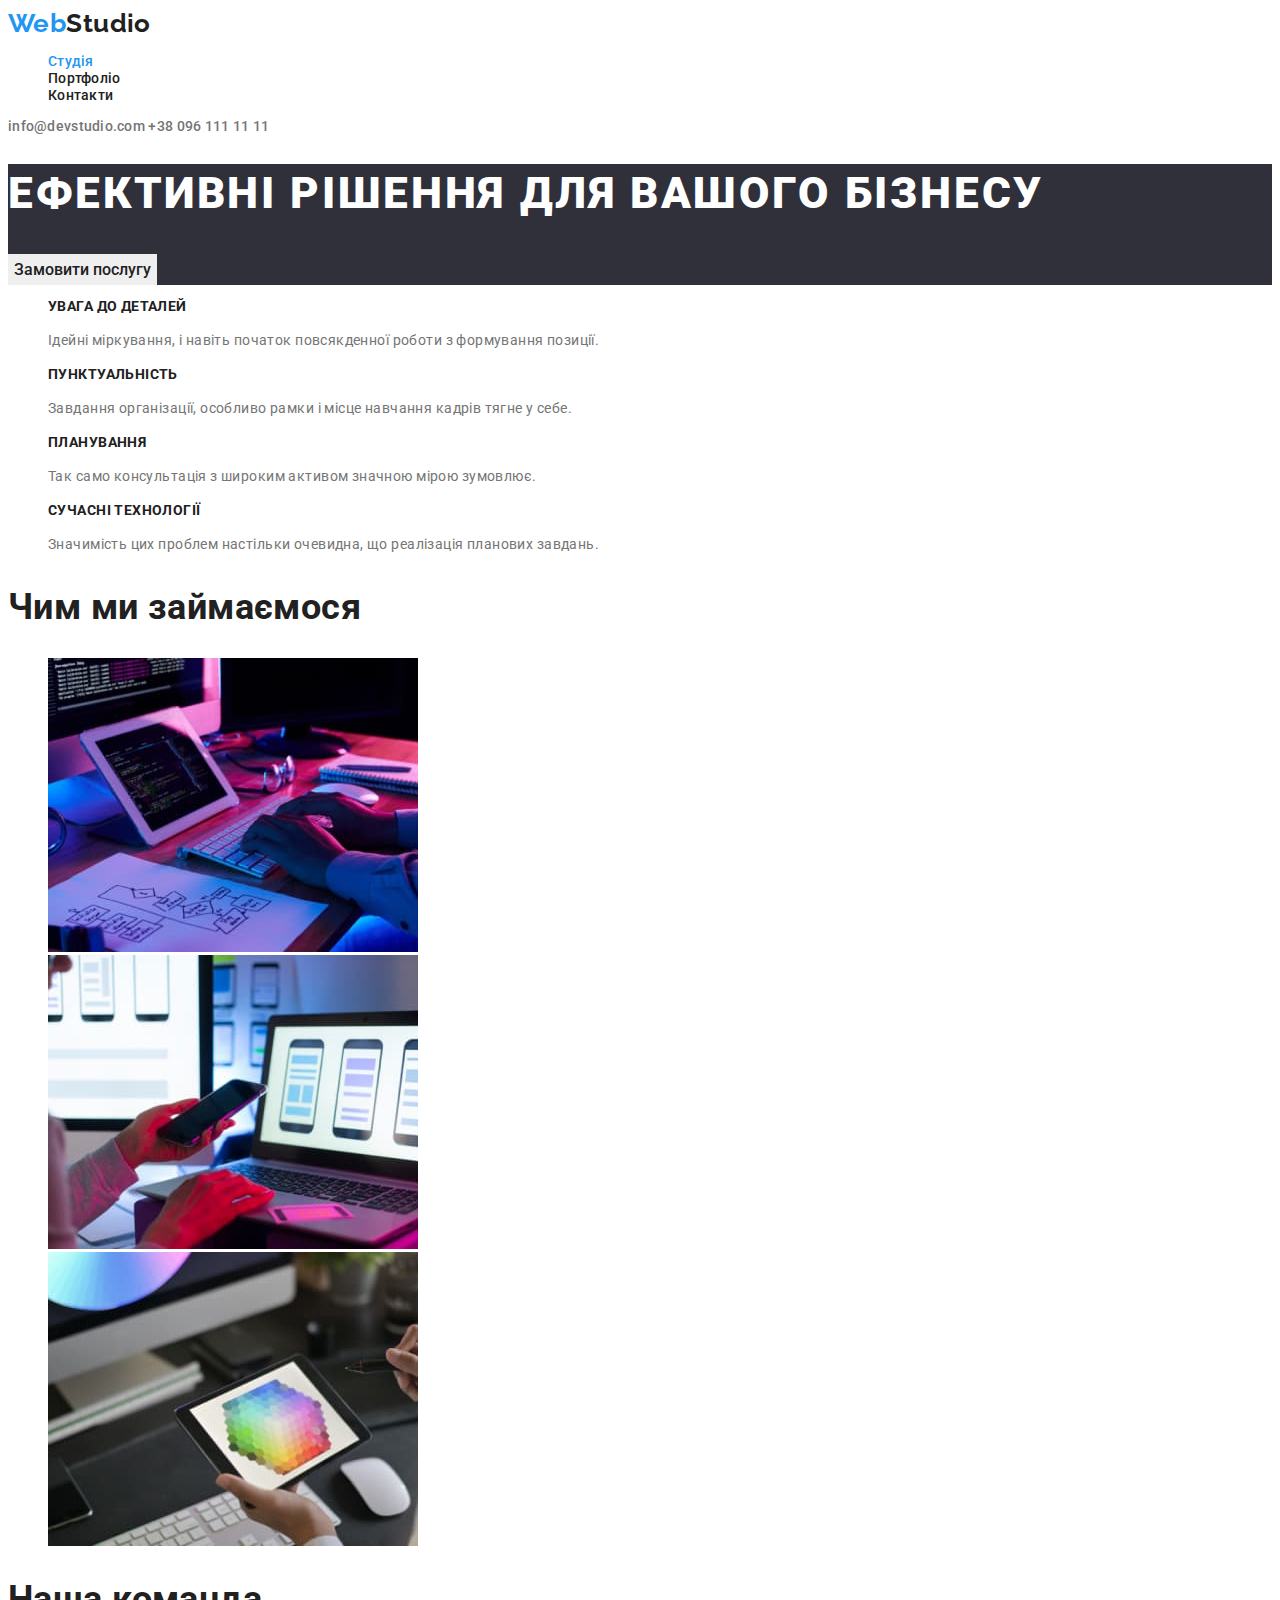
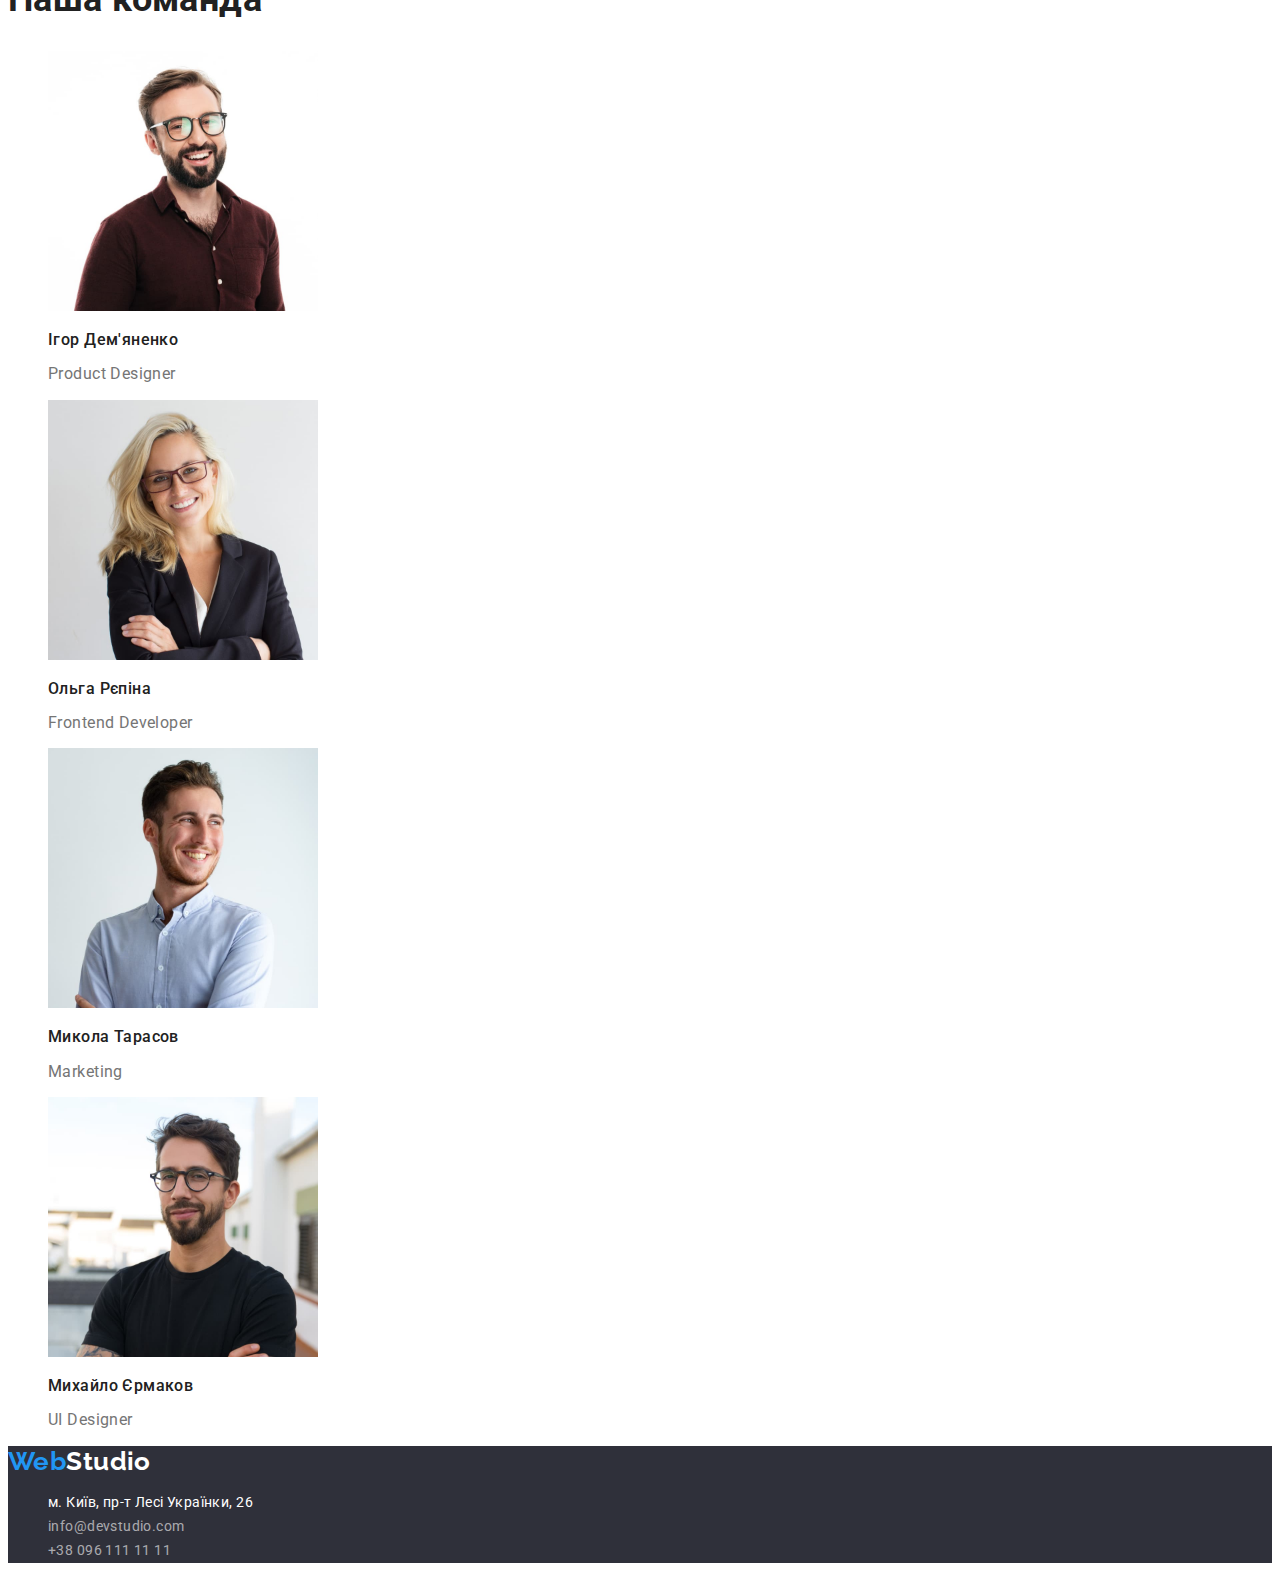
<file: index.html>
<!DOCTYPE html>
    <html lang="uk"> 
        <head>
            <meta charset="UTF-8" />
            <meta http-equiv="X-UA-Compatible" content="IE=edge" />
            <meta name="viewport" content="width=device-width, initial-scale=1.0" />
            <meta name="description" content="WebStudio" />
            <title>WebStudio</title>

            <link rel="preconnect" href="https://fonts.googleapis.com">
            <link rel="preconnect" href="https://fonts.gstatic.com" crossorigin>
            <link href="https://fonts.googleapis.com/css2?family=Raleway:wght@700&family=Roboto:wght@400;500;700;900&display=swap"
                rel="stylesheet">

            <link rel="stylesheet" href="./css/styles.css" />
        </head>        
        <body class="page">
            <header class="header">
                <nav class="nav">
                    <a class="link-header" href="./index.html" target="_blank" rel="noopener noreferrer"><span class="span-header">Web</span>Studio</a>
                        <ul class="link-main-list">
                            <li class="link-list">
                                <a class="link-main current" href="./index.html" target="_blank" rel="noopener noreferrer">Студія</a>
                            </li>
                            <li class="link-list">
                                <a class="link-submain" href="./portfolio.html" target="_blank" rel="noopener noreferrer">Портфоліо</a>
                            </li>
                            <li class="link-list">
                                <a class="link-subsubmain" href="" target="_blank" rel="noopener noreferrer">Контакти</a>
                            </li>
                        </ul>
                            <div class="group">
                                <a class="link" href="mailto:info@devstudio.com">info@devstudio.com</a>
                                <a class="sublink" href="tel:++380961111111">+38 096 111 11 11</a>
                            </div>
                </nav>
            </header>
        <main>
            <section class="hero-main">
                <h1 class="hero-main-title">Ефективні рішення для вашого бізнесу</h1>
                    <button class="hero-btn" type="button">Замовити послугу</button>
            </section>
            <section class="section-hero">
                <h2 hidden class="section-hero-title">Перелік переваг WebStudio</h2>
                <ul class="section-hero-list">
                    <li class="section-hero-item">
                        <h3 class="section-hero-subtitle">Увага до деталей</h3>
                        <p class="section-hero-text">Ідейні міркування, і навіть початок повсякденної роботи з формування позиції.</p>
                    </li>
                    <li class="section-hero-item">
                        <h3 class="section-hero-subtitle">Пунктуальність</h3>
                        <p class="section-hero-text">Завдання організації, особливо рамки і місце навчання кадрів тягне у себе.</p>
                    </li>
                    <li class="section-hero-item">
                        <h3 class="section-hero-subtitle">Планування</h3>
                        <p class="section-hero-text">Так само консультація з широким активом значною мірою зумовлює.</p>
                    </li>
                    <li class="section-hero-item">
                        <h3 class="section-hero-subtitle">Сучасні технології</h3>
                        <p class="section-hero-text">Значимість цих проблем настільки очевидна, що реалізація планових завдань.</p>
                    </li>
                </ul>
            </section>
            <section>
                <h2 class="section-title">Чим ми займаємося</h2>
                <ul class="list">
                    <li class="list-item">
                        <img class="img" src="./images/tablet.jpg" alt="Tablet" width="370" height="294" />
                    </li>
                    <li class="list-item">
                        <img class="img" src="./images/notebook.jpg" alt="Notebook" width="370" height="294" />
                    </li>
                    <li class="list-item">
                        <img class="img" src="./images/tablet-2.jpg" alt="Tablet-2" width="370" height="294" />
                    </li>
                </ul>
            </section>
            <section>
                <h2 class="section-title">Наша команда</h2>
                <ul class="list">
                    <li class="list-item">
                        <img class="img" src="./images/product-designer.jpg" alt="Product Designer" width="270" height="260" />
                        <h3 class="team-name">Ігор Дем'яненко</h3>
                        <p class="team-position">Product Designer</p>
                    </li>
                    <li class="list-item">
                        <img class="img" src="./images/frontend-developer.jpg" alt="Frontend Developer" width="270" height="260" />
                        <h3 class="team-name">Ольга Рєпіна</h3>
                        <p class="team-position">Frontend Developer</p>
                    </li>
                    <li class="list-item">
                        <img class="img" src="./images/marketing.jpg" alt="Marketing" width="270" height="260" />
                        <h3 class="team-name">Микола Тарасов</h3>
                        <p class="team-position">Marketing</p>
                    </li>
                    <li class="list-item">
                        <img class="img" src="./images/ui-designer.jpg" alt="UI Designer" width="270" height="260" />
                        <h3 class="team-name">Михайло Єрмаков</h3>
                        <p class="team-position">UI Designer</p>
                    </li>
                </ul>
            </section>
        </main>
        <footer class="footer">
            <a class="link-footer" href="./index.html" target="_blank" rel="noopener noreferrer"><span class="span-footer">Web</span>Studio</a>
            <address class="contacts-adress">
                <ul class="list-footer">
                    <li class="list-item">
                        <a class="link-map" href="https://goo.gl/maps/ZnZHbX39ZZnHWCeP8" target="_blank" rel="noopener no referrer">м. Київ, пр-т Лесі Українки, 26
                        </a>
                    </li>
                    <li class="list-item">
                        <a class="link-mail" href="mailto:info@devstudio.com">info@devstudio.com</a>
                    </li>
                    <li class="list-item">
                        <a class="link-tel" href="tel:+380961111111">+38 096 111 11 11</a>
                    </li>
                </ul>
            </address>
        </footer>
        </body>
    </html>
</file>
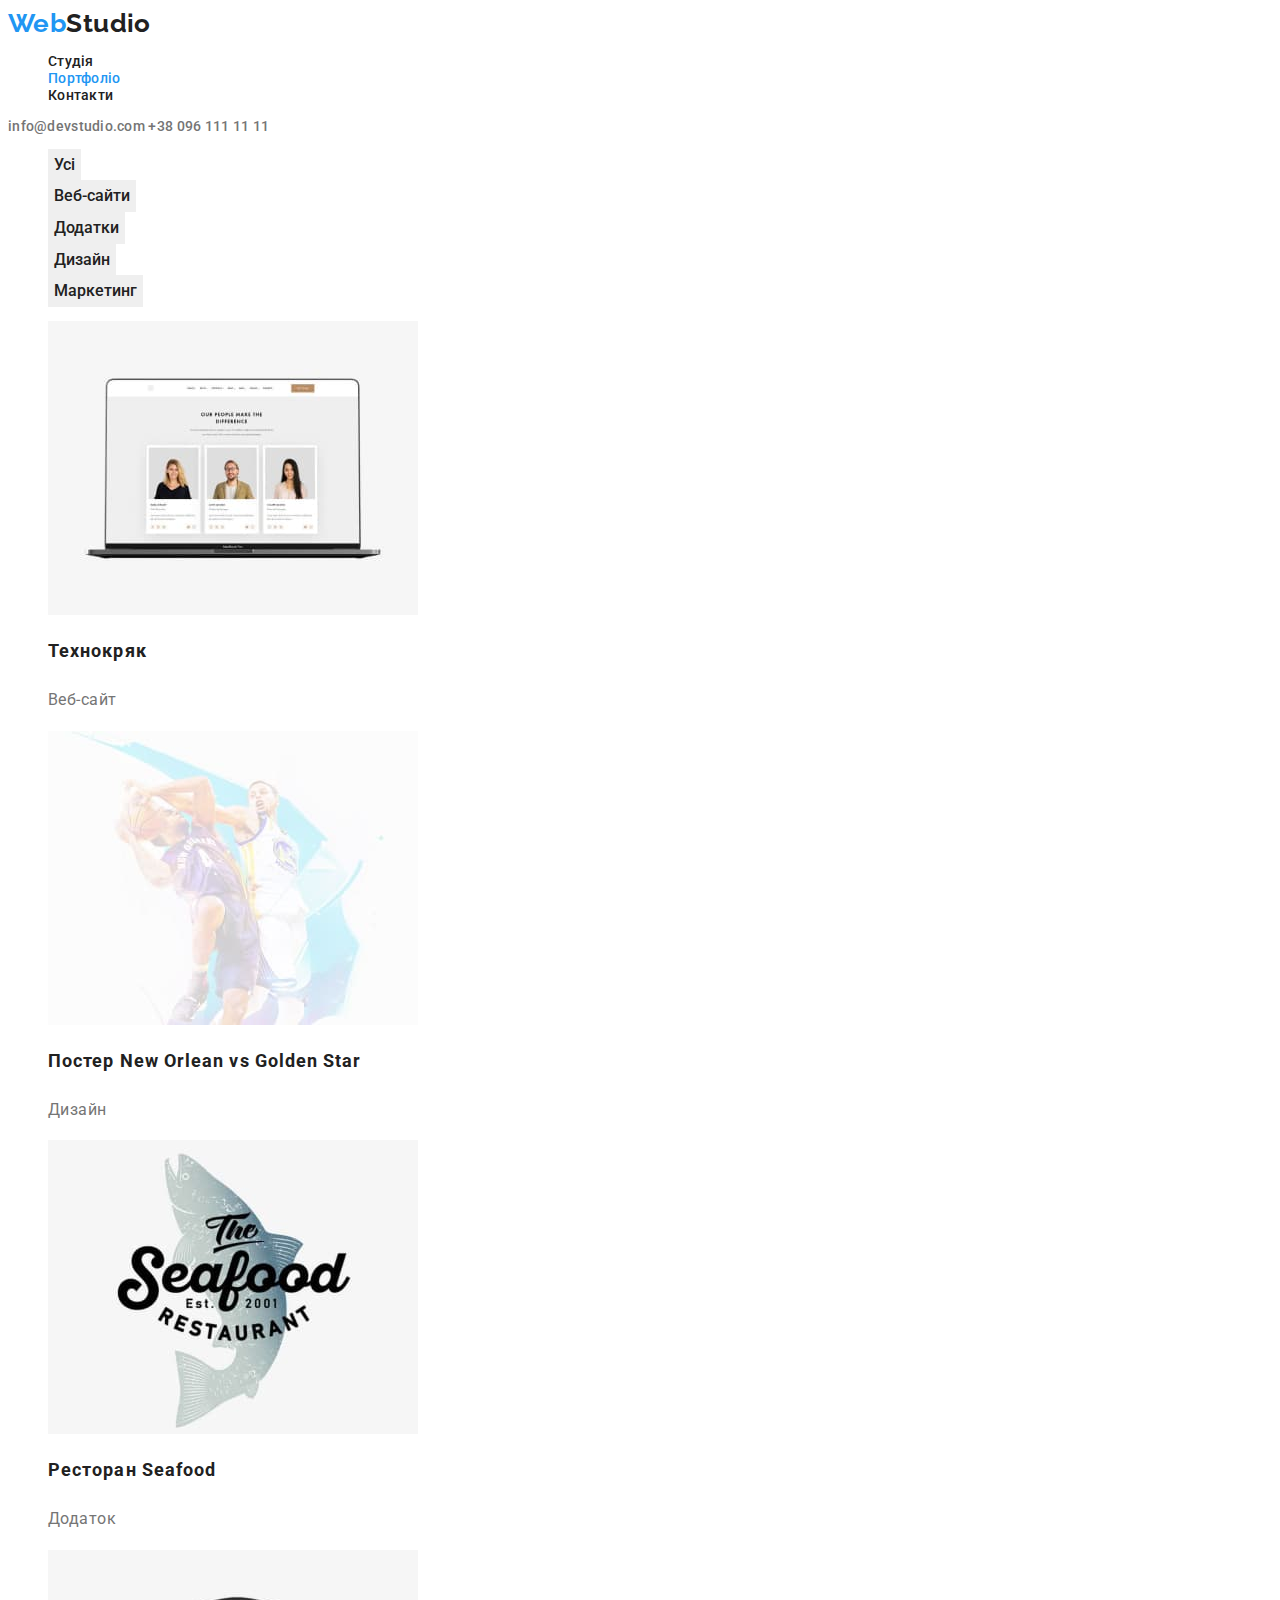
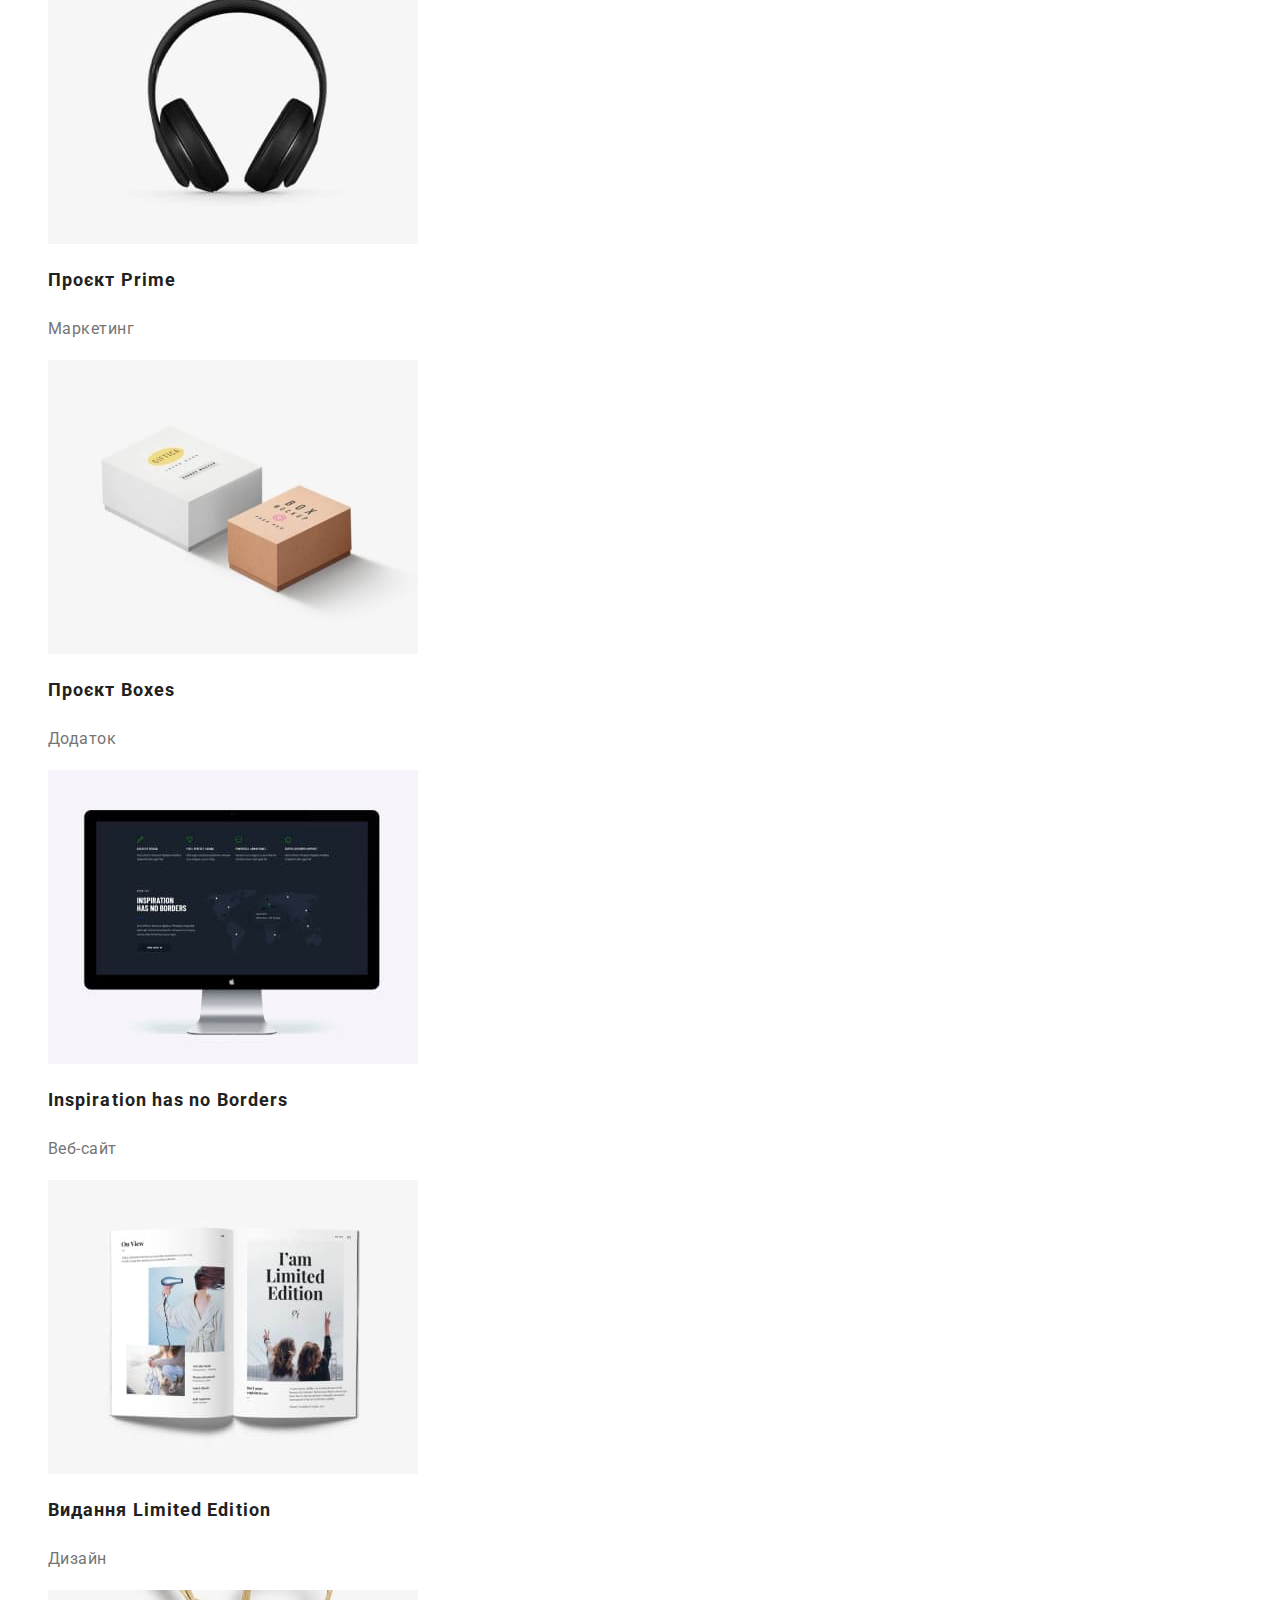
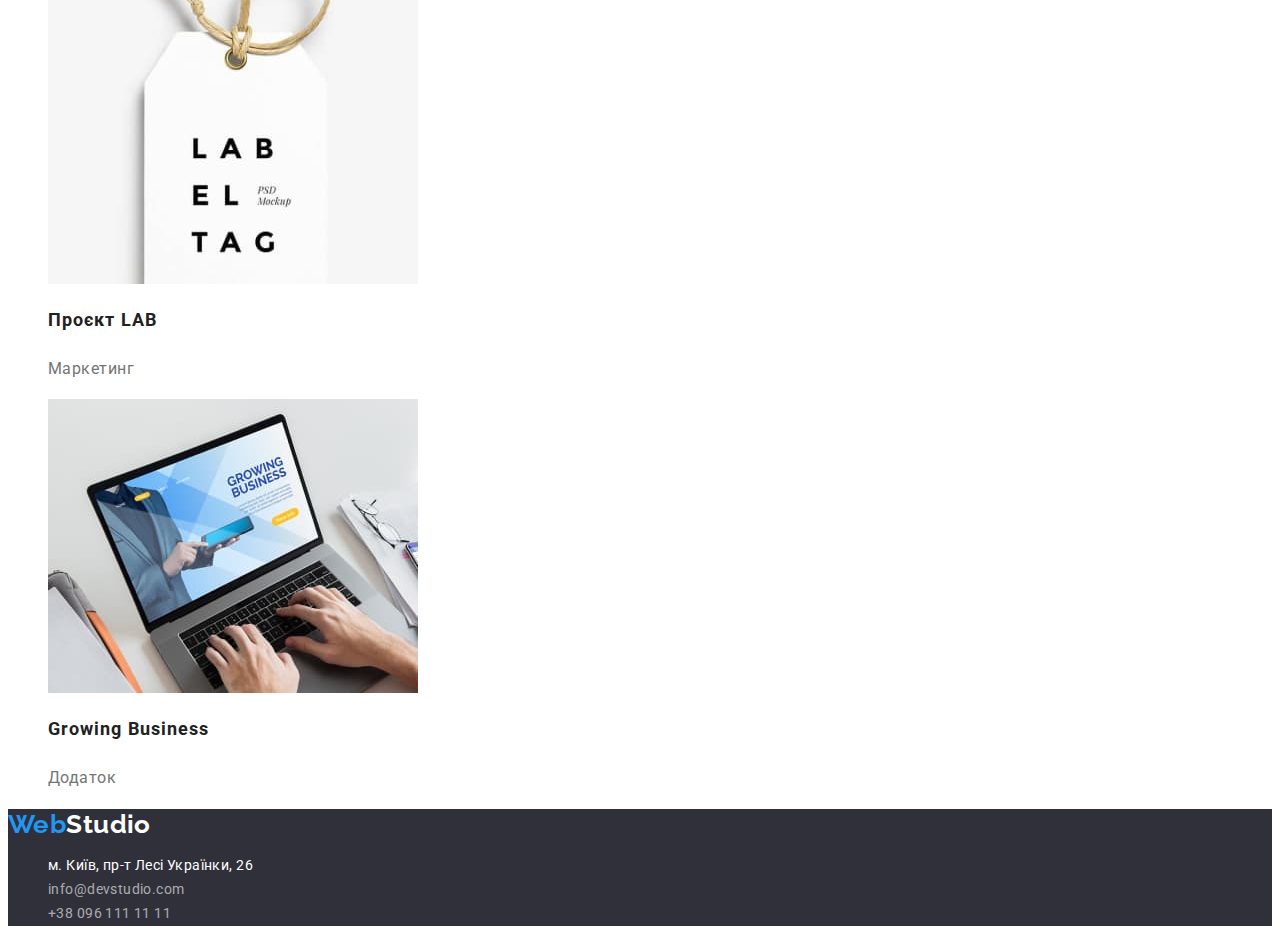
<file: portfolio.html>
<!DOCTYPE html>
    <html lang="uk">
        <head>
            <meta charset="UTF-8" />
            <meta http-equiv="X-UA-Compatible" content="IE=edge" />
            <meta name="viewport" content="width=device-width, initial-scale=1.0" />
            <meta name="description" content="WebStudio" />
            <title>WebStudio</title>
            
            <link rel="preconnect" href="https://fonts.googleapis.com">
            <link rel="preconnect" href="https://fonts.gstatic.com" crossorigin>
            <link href="https://fonts.googleapis.com/css2?family=Raleway:wght@700&family=Roboto:wght@400;500;700;900&display=swap"
                rel="stylesheet">

            <link rel="stylesheet" href="./css/styles.css" />
</head>
<body class="page">
    <header class="header">
        <nav class="nav">
            <a class="link-header" href="./portfolio.html" target="_blank" rel="noopener noreferrer"><span class="span-header">Web</span>Studio</a>
            <ul class="link-main-list">
                <li class="link-list">
                    <a class="link-main" href="./portfolio.html" target="_blank" rel="noopener noreferrer">Студія</a>
                </li>
                <li class="link-list">
                    <a class="link-submain current" href="./portfolio.html" target="_blank" rel="noopener noreferrer">Портфоліо</a>
                </li>
                <li class="link-list">
                    <a class="link-subsubmain" href="portfolio.html" target="_blank" rel="noopener noreferrer">Контакти</a>
                </li>
            </ul>
            <div class="group">
                <a class="link" href="mailto:info@devstudio.com">info@devstudio.com</a>
                <a class="sublink" href="tel:++380961111111">+38 096 111 11 11</a>
            </div>
        </nav>
    </header>
    <main>
        <section class="hero">
            <h1 hidden class="hero-title">Перелік кнопок навігації сторінки</h1>
            <ul class="hero-list">
                <li class="hero-item">
                    <button class="hero-btn" type="button">Усі</button>
                </li>
                <li class="section-item">
                    <button class="hero-btn" type="button">Веб-сайти</button>
                </li>
                <li class="section-item">
                    <button class="hero-btn" type="button">Додатки</button>
                </li>
                <li class="section-item">
                    <button class="hero-btn" type="button">Дизайн</button>
                </li>
                <li class="section-item">
                    <button class="hero-btn" type="button">Маркетинг</button>
                </li>
            </ul>
                <ul class="section-list">
                    <li class="section-item">
                        <a class="section-link" href="" target="_blank" rel="noopener noreferrer">
                            <img class="section-img" src="./images/logo-project-1.jpg" alt="Лого проекту 1" width="370" height="294">
                            <h2 class="section-subtitle">Технокряк</h2>
                            <p class="section-text">Веб-сайт</p>
                        </a>
                    </li>
                    <li class="section-item">
                        <a class="section-link" href="" target="_blank" rel="noopener noreferrer">
                            <img class="section-img" src="./images/logo-project-2.jpg" alt="Лого проекту 2" width="370" height="294">
                            <h2 class="section-subtitle">Постер New Orlean vs Golden Star</h2>
                            <p class="section-text">Дизайн</p>
                        </a>
                    </li>
                    <li class="section-item">
                        <a class="section-link" href="" target="_blank" rel="noopener noreferrer">
                            <img class="section-img" src="./images/logo-project-3.jpg" alt="Лого проекту 3" width="370" height="294">
                            <h2 class="section-subtitle">Ресторан Seafood</h2>
                            <p class="section-text">Додаток</p>
                        </a>
                    </li>
                    <li class="section-item">
                        <a class="section-link" href="" target="_blank" rel="noopener noreferrer">
                            <img class="section-img" src="./images/logo-project-4.jpg" alt="Лого проекту 4" width="370" height="294">
                            <h2 class="section-subtitle">Проєкт Prime</h2>
                            <p class="section-text">Маркетинг</p>
                        </a>
                    </li>
                    <li class="section-item">
                        <a class="section-link" href="" target="_blank" rel="noopener noreferrer">
                            <img class="section-img" src="./images/logo-project-5.jpg" alt="Лого проекту 5" width="370" height="294">
                            <h2 class="section-subtitle">Проєкт Boxes</h2>
                            <p class="section-text">Додаток</p>
                        </a>
                    </li>
                    <li class="section-item">
                        <a class="section-link" href="" target="_blank" rel="noopener noreferrer">
                            <img class="section-img" src="./images/logo-project-6.jpg" alt="Лого проекту 6" width="370" height="294">
                            <h2 class="section-subtitle">Inspiration has no Borders</h2>
                            <p class="section-text">Веб-сайт</p>
                        </a>
                    </li>
                    <li class="section-item">
                        <a class="section-link" href="" target="_blank" rel="noopener noreferrer">
                            <img class="section-img" src="./images/logo-project-7.jpg" alt="Лого проекту 7" width="370" height="294">
                            <h2 class="section-subtitle">Видання Limited Edition</h2>
                            <p class="section-text">Дизайн</p>
                        </a>
                    </li>
                    <li class="section-item">
                        <a class="section-link" href="" target="_blank" rel="noopener noreferrer">
                            <img class="section-img" src="./images/logo-project-8.jpg" alt="Лого проекту 8" width="370" height="294">
                            <h2 class="section-subtitle">Проєкт LAB</h2>
                            <p class="section-text">Маркетинг</p>
                        </a>
                    </li>
                    <li class="list-item">
                        <a class="section-link" href="" target="_blank" rel="noopener noreferrer">
                            <img class="section-img" src="./images/logo-project-9.jpg" alt="Лого проекту 9" width="370" height="294">
                            <h2 class="section-subtitle">Growing Business</h2>
                            <p class="section-text">Додаток</p>
                        </a>
                    </li>
                </ul>
            </section>
    </main>
    <footer class="footer">
        <a class="link-footer" href="./index.html" target="_blank" rel="noopener noreferrer"><span class="span-footer">Web</span>Studio</a>
        <address class="contacts-adress">
            <ul class="list-footer">
                <li class="list-item">
                    <a class="link-map" href="https://goo.gl/maps/ZnZHbX39ZZnHWCeP8" target="_blank"
                        rel="noopener no referrer">м. Київ, пр-т Лесі Українки, 26
                    </a>
                </li>
                <li class="list-item">
                    <a class="link-mail" href="mailto:info@devstudio.com">info@devstudio.com</a>
                </li>
                <li class="list-item">
                    <a class="link-tel" href="tel:+380961111111">+38 096 111 11 11</a>
                </li>
            </ul>
        </address>
    </footer>
</body>
</html>
</file>
<file: css/styles.css>
:root {
  --main-color: #212121;
  --secondary-color: #757575;
  --link-color: #2196f3;
  --background-color: #2f303a;
  --white-color: #ffffff;
}

body {
  font-family: Roboto;
  color: var(--main-color);
  letter-spacing: 0.03em;
  font-size: 14px;
}

.link-header {
  font-family: "Raleway";
  font-weight: 700;
  font-size: 26px;
  line-height: 1.19;
  color: var(--main-color);
  text-decoration: none;
}

.span-header,
.span-footer {
  color: var(--link-color);
  font-size: 26px;
}

.link-main-list,
.hero-list,
.list-footer,
.section-list,
.section-hero-list,
.list {
  list-style-type: none;
}

.link-main,
.link-submain,
.link-subsubmain {
  text-decoration: none;
  font-weight: 500;
  line-height: 1.14;
  letter-spacing: 0.02em;
  top: 32px;
}

.link-main,
.link-submain,
.link-subsubmain {
  color: var(--main-color);
}

.sublink,
.link {
  color: var(--secondary-color);
}

.link,
.sublink {
  font-weight: 500;
  line-height: 1.14;
  letter-spacing: 0.02em;
  text-decoration: none;
}

.hero-btn {
  font-family: inherit;
  font-weight: 500;
  font-size: 16px;
  line-height: 1.85;
  border: 0ch;
  cursor: pointer;
  color: var(--main-color);
}

.section-subtitle {
  font-weight: 700;
  font-size: 18px;
  line-height: 2;
  letter-spacing: 0.06em;
  color: var(--main-color);
}

.section-text {
  letter-spacing: 0.03em;
  font-size: 16px;
  line-height: 1.87;
  color: var(--secondary-color);
}

.section-link {
  text-decoration: none;
}

.footer {
  background: var(--background-color);
}

.link-footer {
  text-decoration: none;
  font-family: "Raleway";
  font-weight: 700;
  font-size: 26px;
  line-height: 1.19;
  color: var(--white-color);
}

.link-map,
.link-mail,
.link-tel {
  text-decoration: none;
  font-family: "Roboto";
  font-style: normal;
  font-size: 14px;
  line-height: 1.71;
  letter-spacing: 0.03em;
}

.link-map {
  color: hwb(0 100% 0%);
}

.link-mail,
.link-tel {
  color: rgba(255, 255, 255, 0.6);
}

.section-hero-subtitle {
  font-size: 14px;
  font-weight: 700;
  line-height: 1.14;
  text-transform: uppercase;
  color: var(--main-color);
}

.section-hero-text {
  line-height: 1.71;
  color: var(--secondary-color);
}
.section-title {
  font-weight: 700;
  font-size: 36px;
  line-height: 1.16;
  color: var(--main-color);
}

.team-name {
  font-weight: 500;
  font-size: 16px;
  line-height: 1.19;
  color: var(--main-color);
}

.team-position {
  font-size: 16px;
  line-height: 1.18;
  color: var(--secondary-color);
}

.hero-main-title {
  font-weight: 900;
  font-size: 44px;
  line-height: 1.36;
  letter-spacing: 0.06em;
  text-transform: uppercase;
  color: var(--white-color);
}

.hero-main {
  background: var(--background-color);
}

.link-main:focus,
.link-main:hover,
.link-submain:focus,
.link-submain:hover,
.link-subsubmain:hover,
.link-subsubmain:focus,
.link:hover,
.link:focus,
.sublink:hover,
.sublink:focus,
.link-map:hover,
.link-map:focus,
.link-tel:focus,
.link-tel:hover,
.link-mail:focus,
.link-mail:hover {
  color: var(--link-color);
}

.hero-btn:hover,
.hero-btn:focus {
  color: var(--white-color);
  background-color: var(--link-color);
}

.current {
  color: var(--link-color);
}
</file>
